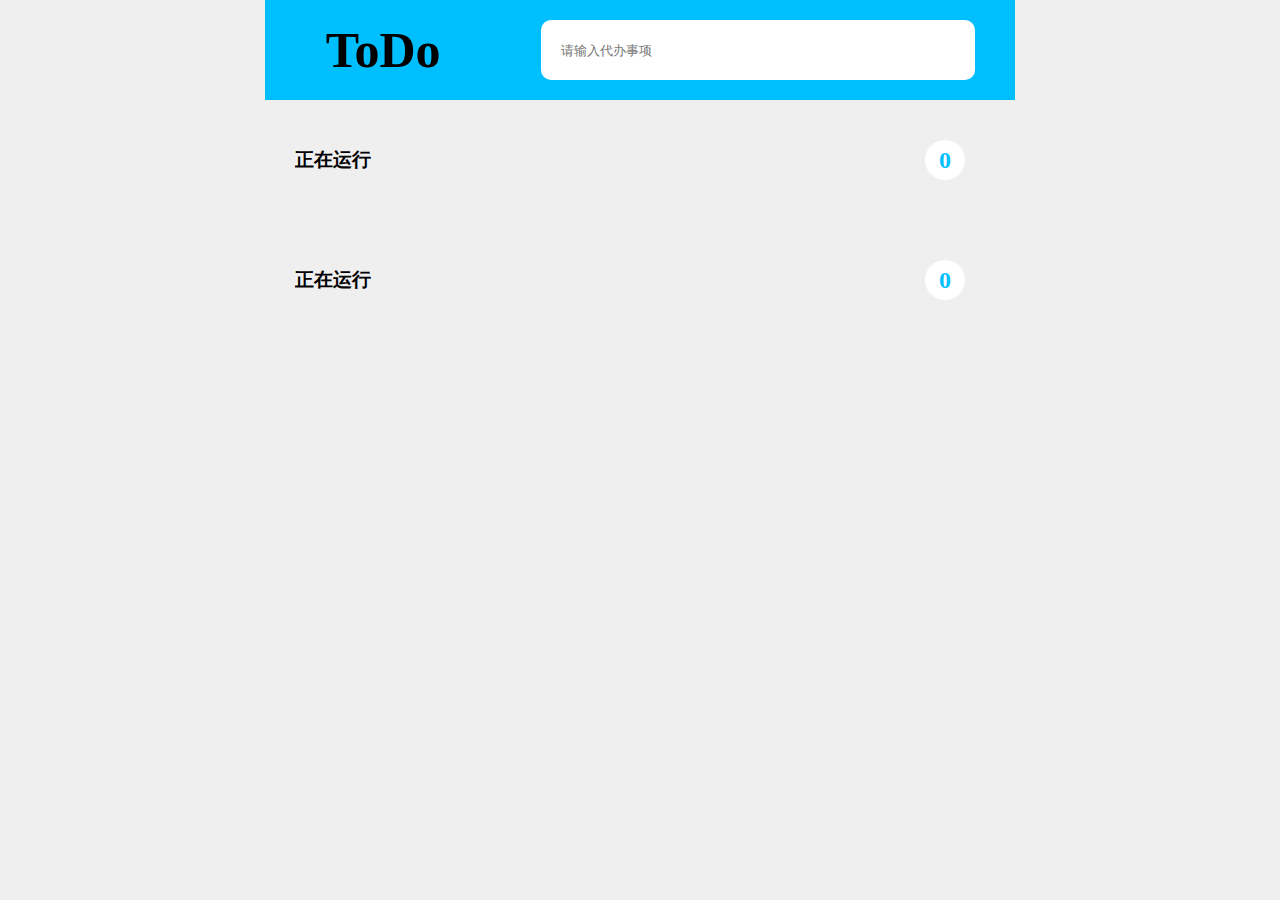
<file: dom-todolist/index.html>
<!DOCTYPE html>
<html>
	<head>
		<meta charset="utf-8" />
		<title></title>
		<meta name="viewport" content="width=device-width,initial-scale=1,minimum-scale=1,maximum-scale=1,user-scalable=no" />
		<script src="./js/remLayout.js" type="text/javascript" charset="utf-8"></script>
		<link rel="stylesheet" type="text/css" href="./css/style.css"/>
	</head>
	<body>
		<div class="main">
			<div class="header">
				<div class="logo">ToDo</div>
				<input type="text" id="input" placeholder="请输入代办事项">
			</div>
			
			<div class="doing todo">
				<h3><span class="title">正在运行</span><span class="num">0</span></h3>
				<div class="list">
					<!-- <div class="todoItem">
						<input type="checkbox">
						<div class="content">今晚吃鸡</div>
						<div class="del">删除</div>
					</div> -->
				</div>
			</div>
			
			<div class="done todo">
				<h3><span class="title">正在运行</span><span class="num">0</span></h3>
				<div class="list">
					<!-- <div class="todoItem">
						<input type="checkbox" checked="checked">
						<div class="content">今晚吃鸡</div>
						<div class="del">删除</div>
					</div> -->
				</div>
			</div>
		</div>
		
		<script type="text/javascript">
			
			
			var doingListDiv = document.querySelector('.doing .list');
			var doneListDiv = document.querySelector(".done .list");
			var doingListNum = document.querySelector('.doing .num');
			var doneListNum = document.querySelector(".done .num");
			
			var mainDiv = document.querySelector(".main");
			
			if(localStorage.todoList == undefined){
				var todoList = [];
			}
			else{
				var todoList = JSON.parse(localStorage.todoList);
			}
			render(todoList);
			
			var inputDom = document.querySelector("#input");
			inputDom.onkeydown = function(event){
				// console.log(event)
				if(event.key == "Enter"){
					// console.log(event);
					var value = inputDom.value;
					var objItem = {
						content: value,
						isDone: false
					}
					todoList.push(objItem);
					console.log(todoList)
					
					render(todoList);
				}
			}
			
			
			function render(todoList){
				
				
				localStorage.todoList = JSON.stringify(todoList); 
				
				doingListDiv.innerHTML = "";
				doneListDiv.innerHTML = "";
				var doingLen = 0;
				var doneLen = 0;
				
				todoList.forEach(function(item, index){
					var todoItem = document.createElement("div");
					todoItem.className = "todoItem";
					if(item.isDone){
						todoItem.innerHTML = `
						<input type="checkbox" checked="checked" data-index="${index}">
						<div class="content">`+ item.content +`</div>
						<div class="del">删除</div>`;
						doneListDiv.appendChild(todoItem);
						doneLen++;
					}else{
						todoItem.innerHTML = `
						<input type="checkbox" data-index="${index}">
						<div class="content">`+ item.content +`</div>
						<div class="del" data-index="${index}">删除</div>`;
						doingListDiv.appendChild(todoItem);
						doingLen++;
					}
				});
				
				doingListNum.innerText = doingLen;
				doneListNum.innerText = doneLen;
			}
			
			doingListDiv.onchange = function(e){
				console.log(e)
				var index = parseInt(e.target.dataset.index);
				console.log(index)
				todoList[index].isDone = true;
				render(todoList);
			}
			
			doneListDiv.onchange = function(e){
				console.log(e)
				var index = parseInt(e.target.dataset.index);
				console.log(index)
				todoList[index].isDone = false;
				render(todoList);
			}
			
			mainDiv.onclick = function(e){
				if(e.target.className == 'del'){
					var index = parseInt(e.target.dataset.index);
					todoList.splice(index,1);
					render(todoList)
				}
				
			}
		</script>
	</body>
</html>
</file>
<file: dom-todolist/css/style.css>
*{
	margin: 0;
	padding: 0;
	box-sizing: border-box;
}
body{
	background-color: #efefef;
	font-size: 16px;
}

.main{
	width: 3.75rem;
	/* height: 10vh; */
}

.header{
	width: 3.75rem;
	height: 0.5rem;
	background-color: deepskyblue;
	display: flex;
	justify-content: space-between;
	align-items: center;
}

.header>.logo{
	width: 1.2rem;
	height: 0.5rem;
	text-align: center;
	line-height: 0.5rem;
	font-size: 0.25rem;
	font-weight: 900;
}

.header>input{
	width: 2.2rem;
	height: 0.3rem;
	margin: 0 0.2rem;
	border-radius: 0.05rem;
	border: none;
	outline: none;
	padding: 0 0.1rem;
}

.todo h3{
	height: 0.6rem;
	line-height: 0.6rem;
	
	display: flex;
	justify-content: space-between;
	align-items: center;
	padding: 0 0.15rem;
}

.todo .num{
	display: inline-block;
	background-color: #fff;
	width: 0.2rem;
	height: 0.2rem;
	font-size: 0.12rem;
	text-align: center;
	line-height: 0.2rem;
	border-radius: 0.1rem;
	margin: 0 0.1rem;
	color: deepskyblue;
}

.todo .list{
	padding: 0 0.15rem;
}

.todo .todoItem{
	display: flex;
	height: 0.38rem;
	line-height: 0.38rem;
	align-items: center;
	background-color: lightcyan;
	border-radius: 0.05rem;
	overflow: hidden;
	margin-bottom: 0.1rem;
}

.todo .todoItem::before{
	width: 0.04rem;
	height: 0.38rem;
	background-color: deepskyblue;
	content: "";
}

.todo .todoItem>input{
	width: 0.25rem;
	height: 0.25rem;
	margin: 0 0.1rem;
	
}

.todo .todoItem .content{
	width: 2.65rem;
	color: #333;
}

.todo .todoItem .del{
	background-color: orangered;
	width: 0.4rem;
	height: 0.2rem;
	font-size: 0.12rem;
	text-align: center;
	line-height: 0.2rem;
	border-radius: 0.05rem;
	margin: 0 0.1rem;
	color: #fff;
}

.done.todo .todoItem{
	opacity: 0.3;
	-webkit-filter: grayscale(1);
}


.pc{
	font-size: 200px !important;
}

.pc .main{
	margin: 0 auto;
}
</file>
